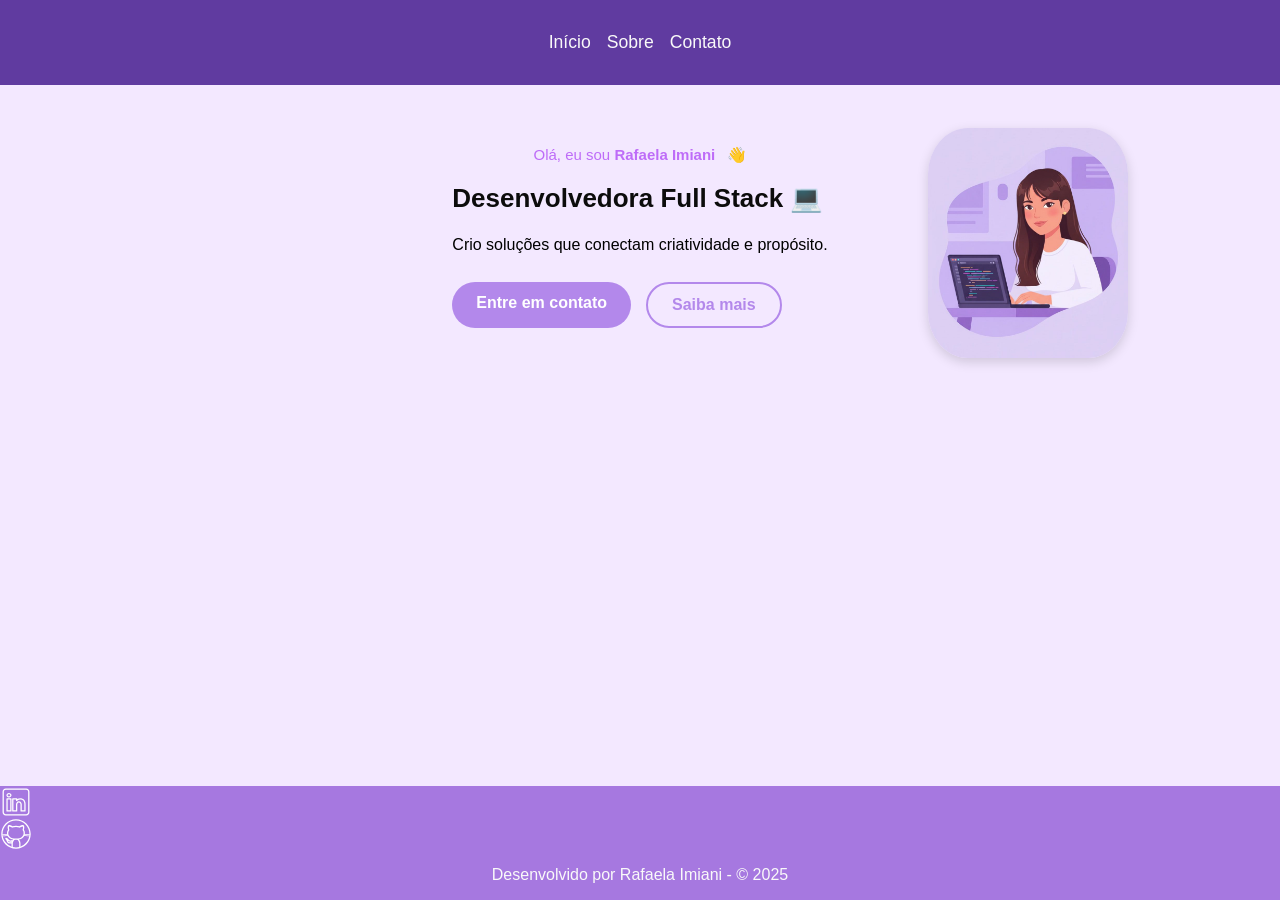
<file: index.html>
<!DOCTYPE html>
<html lang="pt-br">
<head>
  
    <meta charset="UTF-8">
    <meta name="viewport" content="width=device-width, initial-scale=1.0">
    <meta name="description" content="Projeto Portfólio">
    <meta name="author" content="Generation Brasil">
    <meta name="keywords" content="HTML, CSS, JavaScript">
    <link rel="icon" type="image/svg" href="./assets/img/favicon.svg" />

    <title>Meu Perfil</title>

    <!-- Link para a Folha de Estilo da Página - CSS -->
<link rel="stylesheet" href="./assets/css/style.css">
</head>
<body>
  <!--Cabeçalho da Pagina (header)-->
  <header>
    <!--Titulo do Cabeçalho-->
  <style>
  .titulo-pequeno {
    font-size: 10px;
  }
</style>




  <header>
  <nav class="navbar">
    
    <ul class="menu">
      <li><a href="index.html">Início</a></li>
      <li><a href="sobre.html">Sobre</a></li>
      <li><a href="contato.html">Contato</a></li>
    </ul>
  </nav>
</header>


  </header>
    
  <!--Sessão princiapl da pagina (main)-->
  <main>

    <!--Sessão Sobre-->
    <section id="about">
      <!-- Seção Sobre -->
<section id="about">



<!--Sessão Inicio-->
</section>
<section class="hero">
  <div class="hero-texto">
<section class="inicio">
  <div class="conteudo">
    <div class="texto">
      <h1 class="titulo">
        Olá, eu sou <span>Rafaela Imiani</span>
      </h1>

      <h2 class="frase-destaque">
        Desenvolvedora Full Stack 💻
      </h2>

      <p>
         
        Crio soluções que conectam criatividade e propósito.
      </p>
<!--Sessão Inicio Botões-->
      <div class="botoes">
  <a href="contato.html" class="btn btn-contato"> Entre em contato</a>
  <a href="sobre.html" class="btn btn-saiba"> Saiba mais</a>
</div>

    </div>

    <div class="avatar">
      <img src="assets/img/avatar.jpg" alt="Avatar de Rafaela Imiani">
    </div>
  </div>
</section>


   

  </main>

  <!--Rodapé da pagina (footer)-->
  <footer>
    <!--Seção de contatos redes sociais-->
    <a href="https://www.linkedin.com/in/rafaela-imiani/" target="_blank">
      <img src="./assets/img/linkedin.svg" alt="Link para o perfil do LinkedIn" />
    </a>
    <a href="https://github.com/rafaimiani" target="_blank">
      <img src="./assets/img/github.svg" alt="Link para o perfil do GitHub" />
    </a>
    <section>
      <h3>
        Desenvolvido por Rafaela Imiani - &copy; 2025

      </h3>
    </section>

  </footer>


</body>
</html>
</file>
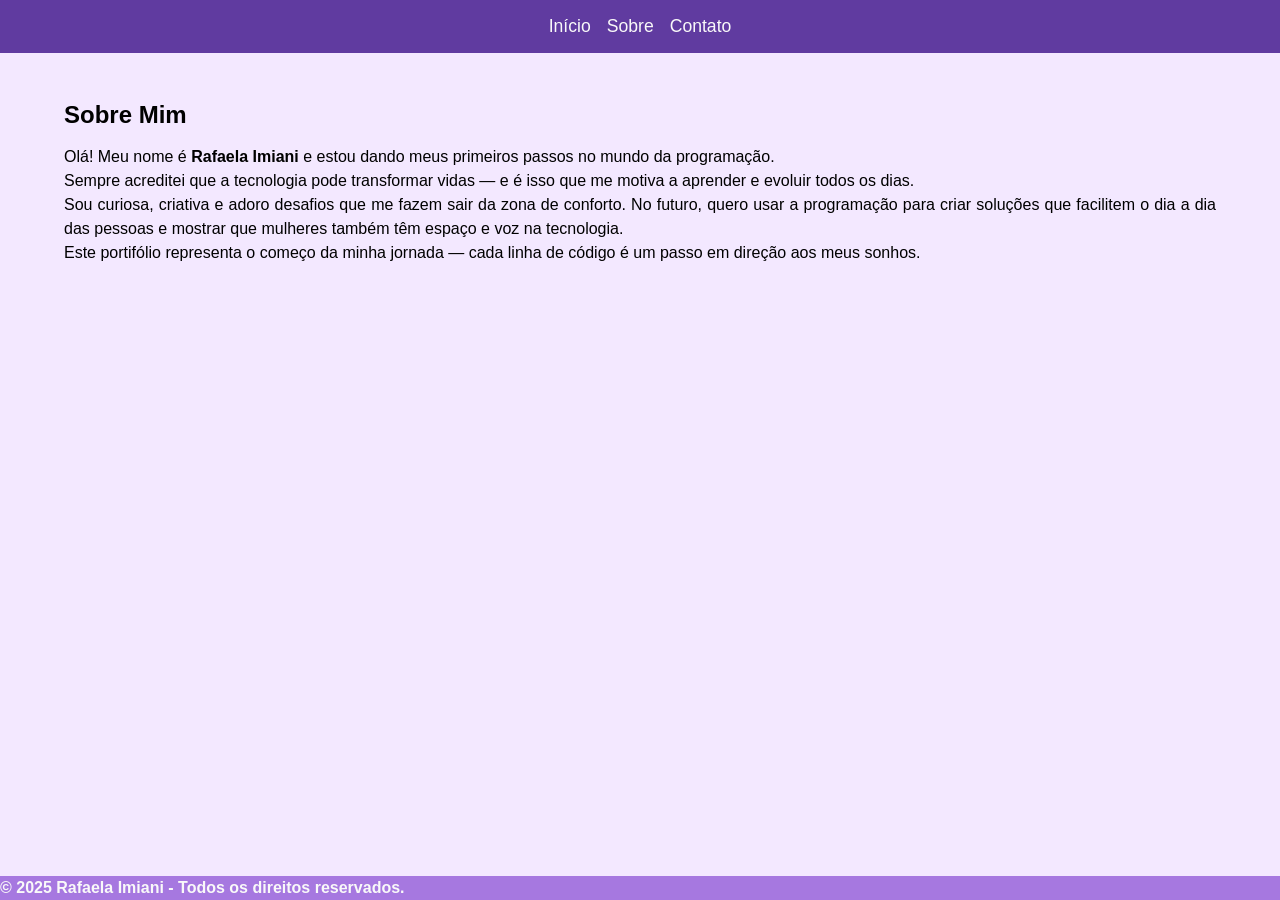
<file: sobre.html>
<!DOCTYPE html>
<html lang="pt-br">
<head>
  <meta charset="UTF-8">
  <meta name="viewport" content="width=device-width, initial-scale=1.0">
  <title>Sobre Mim</title>
  <link rel="stylesheet" href="assets/css/style.css">
</head>
<body>
  <header>
    <nav class="navbar">
  
      <ul class="menu">
        <li><a href="index.html">Início</a></li>
        <li><a href="sobre.html" class="ativo">Sobre</a></li>
        <li><a href="contato.html">Contato</a></li>
      </ul>
    </nav>
  </header>

  <main class="container">
    <section class="sobre">
      <h2>Sobre Mim</h2>
      <div class="sobre-conteudo">
       
        <div class="texto">
          <p>Olá! Meu nome é <strong>Rafaela Imiani</strong> e estou dando meus primeiros passos no mundo da programação.</p>
          <p>Sempre acreditei que a tecnologia pode transformar vidas — e é isso que me motiva a aprender e evoluir todos os dias.</p>
          <p>Sou curiosa, criativa e adoro desafios que me fazem sair da zona de conforto. No futuro, quero usar a programação para criar soluções que facilitem o dia a dia das pessoas e mostrar que mulheres também têm espaço e voz na tecnologia.</p>
          <p>Este portifólio representa o começo da minha jornada — cada linha de código é um passo em direção aos meus sonhos.</p>
        </div>
      </div>
    </section>
  </main>

  <footer>
    <p>© 2025 Rafaela Imiani - Todos os direitos reservados.</p>
  </footer>
</body>
</html>
</file>
<file: assets/css/style.css>
/* Reset e Variáveis */
* {
    margin: 0;
    padding: 0;
    box-sizing: border-box;
}

:root {
    --purple-200: #cbb3f3;
  --purple-500: #a678e0;
  --purple-800: #603ba0;
  --white: #f9f9f9;
  --black: #171717;
}
html, body {
  height: 100%;
  display: flex;
  flex-direction: column;
}


body {
    background-color: #f3e8ff; /* lilás bem clarinho */
    color: var(--black-800);
    font-family: 'Poppins', sans-serif;
}


/* Títulos e textos */
h1, h2, h3 {
    font-weight: 500;
}

h1 { 
    color: var(--white); 
    font-size: 2rem; 
}

h2 { 
    color: var(--black-800); 
    font-size: 1.5rem; 
    padding: 1rem 0; 
    font-weight: 600; 
}

h3 { 
    color: var(--white); 
    font-size: 1rem; 
    text-align: center; 
}

p { 
    font-size: 1rem; 
    line-height: 1.5rem; 
    text-align: justify; 
}

/* Seções Gerais */
section {
    width: 90%;
    margin: 2rem auto;
}

/* Header e Menu */
header {
    background: var(--purple-800);
    padding: 1rem 2rem;
    display: flex;
    justify-content: center;
    align-items: center;
    position: sticky;
    top: 0;
}

nav ul {
    list-style: none;
    display: flex;
    gap: 1rem;
}

nav a {
    color: var(--white);
    font-size: 1.1rem;
    text-decoration: none;
}

nav a:hover {
    color: var(--purple-200);
    text-decoration: underline;
}

/* About */
#about article {
    display: flex;
    align-items: center;
    gap: 2rem;
}

#about img { 
    width: 200px; 
    flex-shrink: 0; 
}

#about p { 
    flex: 1; 
}

/* Vídeo */
#video figure {
    display: flex;
    justify-content: center;
}

/* Footer */
footer{
    flex-direction: column;
    align-items: center;
    justify-content: center;
    padding: 0rem;
    color: var(--white);
    background-color: var(--purple-500);
    font-weight: bold;
    text-align: center;
}

footer section {
    width: 100%;
    display: flex;
    justify-content: center; 
    align-items: center;
    gap: 1rem;
    margin: 1rem 0;
}

footer img {
    width: 2rem;
    height: 2rem;
    display: block;
    filter: invert(100%);
    transition: filter 0.3s;
}

footer img:hover {
    filter: brightness(0) 
            saturate(100%) 
            invert(65%) 
            sepia(59%) 
            saturate(2437%) 
            hue-rotate(213deg) 
            brightness(86%) 
            contrast(88%);
}
main {
  flex: 1; /* empurra o footer pra baixo */
}


/* Contato */
.main_contato {
    display: grid;
    grid-template-columns: 1fr 1fr;
    gap: 2rem;
    width: 90%;
    margin: 2rem auto;
}

form {
    display: flex;
    flex-direction: column;
    gap: 0.5rem;
    padding: 1.5rem;
    border-radius: 0.75rem;
}

form input, textarea {
    padding: 0.5rem;
    border-radius: 0.75rem;
    border: none;
    font-size: 1rem;
}

textarea { 
    resize: none; 
    height: 5rem; 
}

form button {
    background: var(--purple-800);
    color: var(--white);
    padding: 0.75rem;
    border: 1px solid var(--purple-500);
    border-radius: 0.75rem;
    font-weight: 700;
    cursor: pointer;
}

form button:hover { 
    background: var(--purple-500); 
}

form span{
    color: #ff0000;
    font-size: 0.75rem;
}

/* Mapa */
.article_mapa {
    display: flex;
    flex-direction: column;
    justify-content: center;
    align-items: center;
    gap: 1rem;
    background: var(--white);
    padding: 1.5rem;
    border-radius: 0.75rem;
}

.article_mapa address {
    width: 75%;
}

.article_mapa address p { 
    font-weight: 600; 
}

.article_mapa iframe {
    align-self: center; 
}
.inicio {
  display: flex;
  
  justify-content: center; /* coloca o conteúdo no topo */
  align-items: center; /* alinha o conteúdo à esquerda */
  height: 30vh; /* ocupa a altura total da viewport */
  gap: 10rem;     /* espaço entre texto e imagem */
 
}
/* Texto */
.inicio .texto {
  text-align: left; /* ou center, se quiser tudo centralizado */
  max-width: 500px;
}



.titulo {
  font-size: 15px; /* tamanho menor */
  color: #be6cf8; /* tom lilás */
  font-family: "Poppins", sans-serif;
  text-align: center;
  position: relative;
}

.titulo span {
  color: #be6cf8;
  font-weight: 600;
}

.titulo::after {
  content: " 👋";
  display: inline-block;
  margin-left: 8px;
  animation: wave 1.8s infinite;
  transform-origin: 70% 70%;
}

@keyframes wave {
  0% { transform: rotate(0deg); }
  10% { transform: rotate(14deg); }
  20% { transform: rotate(-8deg); }
  30% { transform: rotate(14deg); }
  40% { transform: rotate(-4deg); }
  50% { transform: rotate(10deg); }
  60%, 100% { transform: rotate(0deg); }
}
.frase-destaque {
  font-size: 26px; /* tamanho grande */
  font-weight: 700; /* deixa mais grossa */
  color: #0c0c0c; /* lilás mais escuro */
  max-width: 600px; /* limita a largura */
  margin-top: 0rem;
  line-height: 1.4;
  text-align: left; /* mantém alinhada com o título */
  font-family: "Poppins", sans-serif;
}

/* Container do avatar */
.avatar {
  flex: 1;
  display: flex;
  justify-content: flex-end; /* empurra a imagem pro lado direito */
  margin-right: -300px; /* controla o espaço até a borda direita */
  margin-top: -200px; /* sobe um pouco o bloco da imagem */
}

/* Estilo da imagem em si */
.avatar img {
  width: 230px;
  height: 230px;
  border-radius: 20%; /* deixa as pontas arredondadas */
  object-fit: cover;
  box-shadow: 0 4px 12px rgba(0, 0, 0, 0.15);
  transition: transform 0.3s ease;
}

.avatar img:hover {
  transform: scale(1.05); /* leve aumento ao passar o mouse */
}
/* Container dos botões */
.botoes {
  margin-top: 25px;
  display: flex;
  gap: 15px; /* espaçamento entre os botões */
}

/* Estilo base dos botões */
.btn {
  padding: 12px 24px;
  border-radius: 30px;
  text-decoration: none;
  font-weight: 600;
  transition: all 0.3s ease;
}

/* Botão de contato */
.btn-contato {
  background-color: #b388eb; /* lilás */
  color: white;
}

.btn-contato:hover {
  background-color: #9c6de3;
  transform: scale(1.05);
}

/* Botão de saiba mais */
.btn-saiba {
  border: 2px solid #b388eb;
  color: #b388eb;
  background-color: transparent;
}

.btn-saiba:hover {
  background-color: #b388eb;
  color: white;
  transform: scale(1.05);
}
</file>
